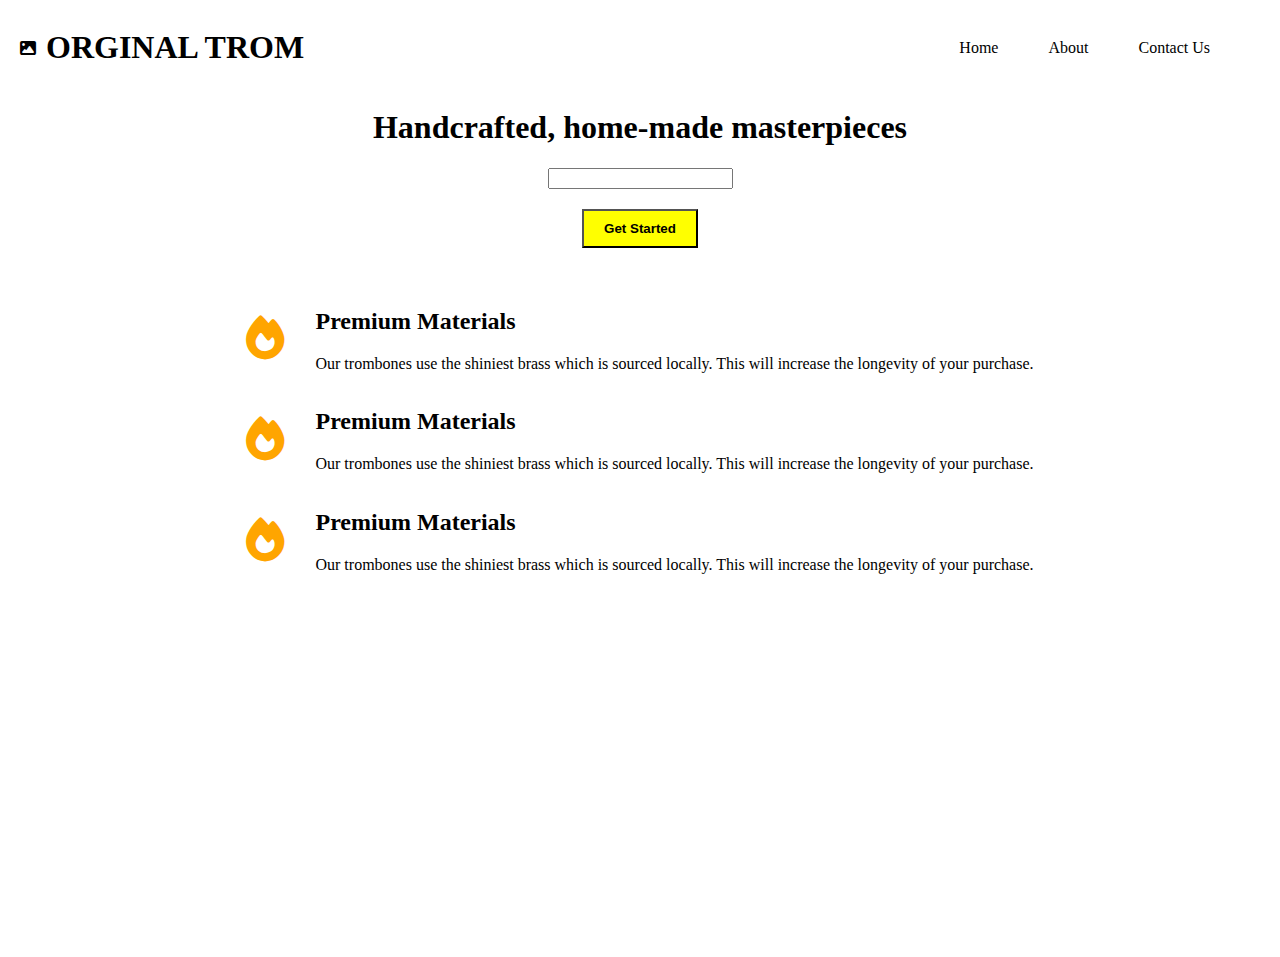
<file: first project/index.html>
<!DOCTYPE html>
<html lang="en">
<head>
    <meta charset="UTF-8">
    <meta name="viewport" content="width=device-width, initial-scale=1.0">
    <title>Document</title>
    <link rel="stylesheet" href="https://cdnjs.cloudflare.com/ajax/libs/font-awesome/6.7.2/css/all.min.css" integrity="sha512-Evv84Mr4kqVGRNSgIGL/F/aIDqQb7xQ2vcrdIwxfjThSH8CSR7PBEakCr51Ck+w+/U6swU2Im1vVX0SVk9ABhg==" crossorigin="anonymous" referrerpolicy="no-referrer" />
    <link rel="stylesheet" href="./style/style.css">
</head>
<body>
    <header>
        <!-- logo  -->
        <div class="nav-container">
            <div class="logo">
                <i class="fa-solid fa-image"></i>
                <h1>ORGINAL TROM</h1>
             </div>
             <!-- navlink -->
              <nav>
                <ul>
                    <li>Home</li>
                    <li>About</li>
                    <li>Contact Us</li>
                </ul>
              </nav>
        </div>

        <!-- hero section -->
         <div class="hero-container">
            <h1>Handcrafted, home-made masterpieces</h1>
            <div>
                <input type="email" >
            </div>
            <div>
                <button class="btn">Get Started</button>
            </div>
         </div>
    </header>
    <main>
        <section>
            <!-- first card -->
            <div class="card1">
                <!-- image -->
                <div>
                    <i class="fa-solid fa-fire icon"></i>
                </div>
                <!-- content -->
                <div>
                    <h2>Premium Materials</h2>
                    <p>Our trombones use the shiniest brass which is sourced locally. This will increase the longevity of your purchase.</p>
                </div>
            </div>
            <div class="card1">
                <!-- image -->
                <div>
                    <i class="fa-solid fa-fire icon"></i>
                </div>
                <!-- content -->
                <div>
                    <h2>Premium Materials</h2>
                    <p>Our trombones use the shiniest brass which is sourced locally. This will increase the longevity of your purchase.</p>
                </div>
            </div>
            <div class="card1">
                <!-- image -->
                <div>
                    <i class="fa-solid fa-fire icon"></i>
                </div>
                <!-- content -->
                <div>
                    <h2>Premium Materials</h2>
                    <p>Our trombones use the shiniest brass which is sourced locally. This will increase the longevity of your purchase.</p>
                </div>
            </div>
        </section>
        <!-- iframe -->
         <section>
            <iframe width="560" height="315" src="https://www.youtube.com/embed/2su-ewcjEBg?si=BT6pE_gtkZqxaOpz" title="YouTube video player" frameborder="0" allow="accelerometer; autoplay; clipboard-write; encrypted-media; gyroscope; picture-in-picture; web-share" referrerpolicy="strict-origin-when-cross-origin" allowfullscreen></iframe>
         </section>
    </main>
    <footer></footer>
</body>
</html>
</file>
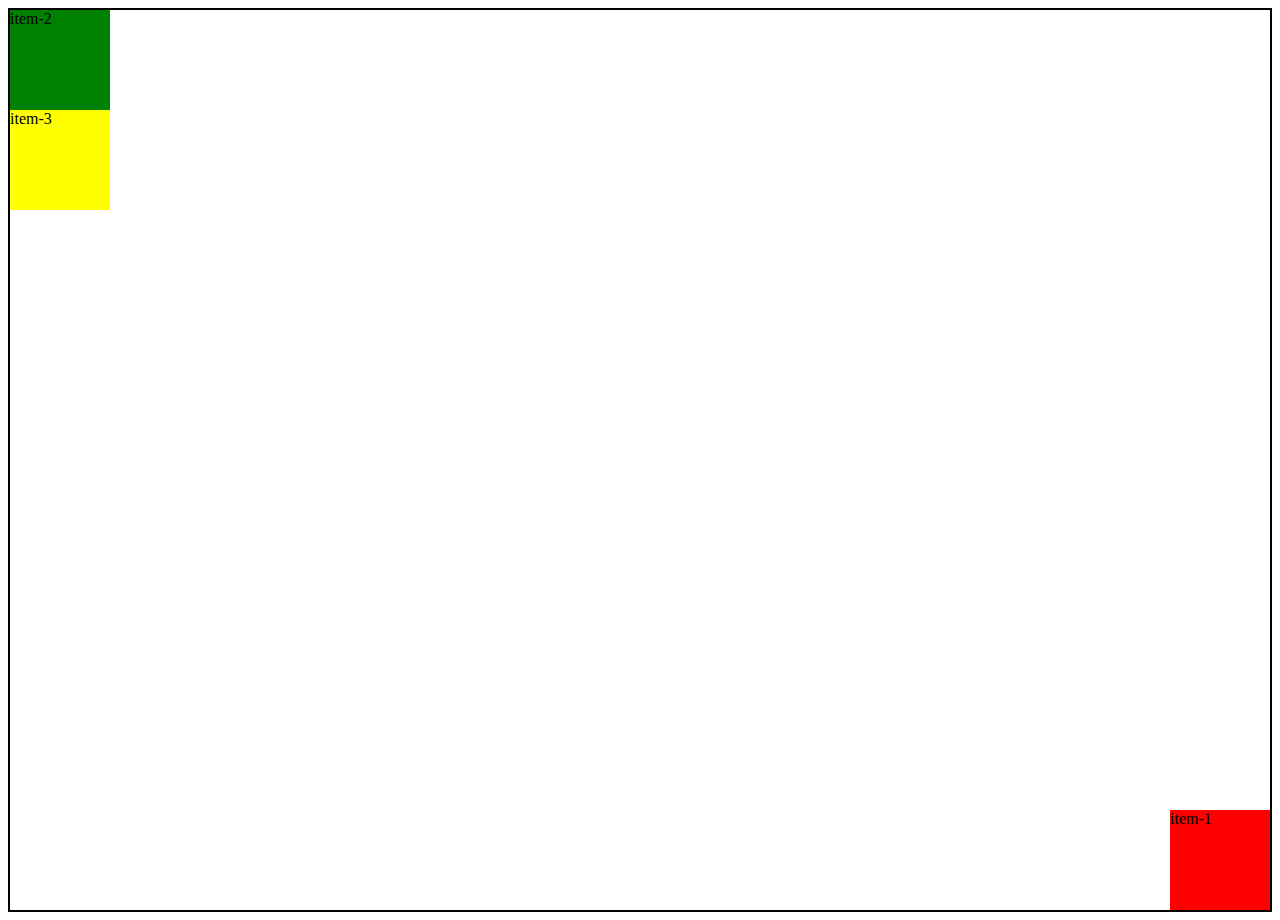
<file: display.html>
<!DOCTYPE html>
<html lang="en">
<head>
    <meta charset="UTF-8">
    <meta name="viewport" content="width=device-width, initial-scale=1.0">
    <title>Display</title>
    <link rel="stylesheet" href="style.css">
</head>
<body>

    <div class="container">
        <div class="item1">item-1</div>
        <div class="item2">item-2</div>
        <div class="item3">item-3</div>
       
    </div>

    
</body>
</html>
</file>
<file: first project/style/style.css>
.nav-container{
    display: flex;
    align-items: center;
    justify-content: space-between;
    max-width: 1240px;
    margin: 0 auto;
}
nav ul{
    display: flex;
    list-style: none;
}
.logo{
    display: flex;
    align-items: center;
    gap: 10px;
}
nav>ul>li{
    margin-right: 50px;
}
.hero-container{
    display: flex;
    flex-direction: column;
    align-items: center;
}
.btn{
    margin-top: 20px;
    background-color: yellow;
    padding: 10px 20px;
    font-weight: bold;
}
.icon{
    color: orange;
    font-size: 44px;
}
.card1{
    display: flex;
    align-items: center;
    justify-content: center;
    gap: 30px;
}
section{
    margin-top: 40px;
}
</file>
<file: style.css>
.container{
    position: relative;
 border: 2px solid black;
 height: 100vh; 
}


.item1{
    position: absolute;
    /* left: 90px; */
   bottom: 0px;
   right: 0px;


    width: 100px;
    height: 100px;
    background-color: red;
}
.item2{
    width: 100px;
    height: 100px;
    background-color: green;
}
.item3{
    width: 100px;
    height: 100px;
    background-color: yellow;
}
</file>
